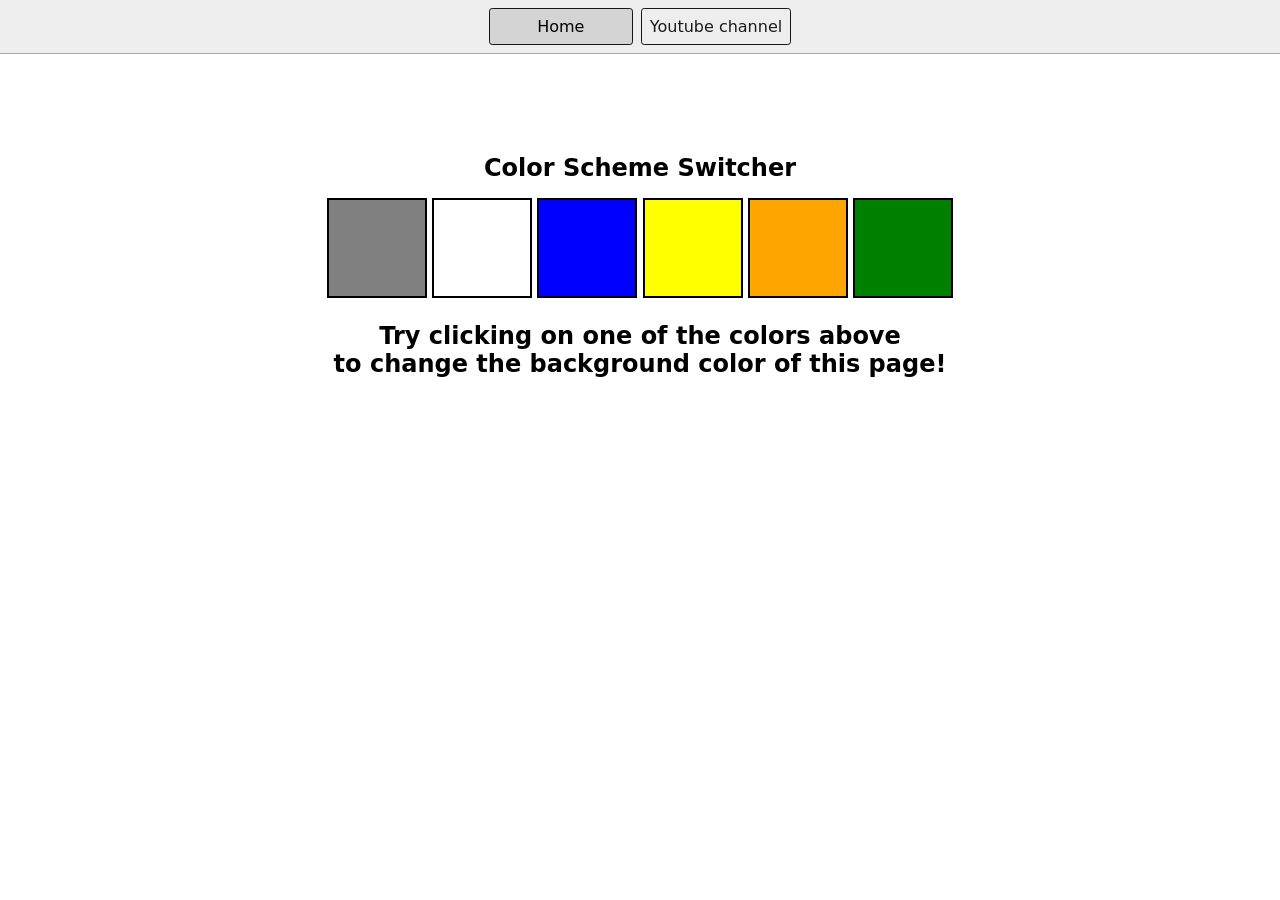
<file: 07_project/dom-project-chaiaurcode/1-colorChanger/index.html>
<!DOCTYPE html>
<html lang="en">
  <head>
    <meta charset="UTF-8" />
    <meta name="viewport" content="width=device-width, initial-scale=1.0" />
    <meta http-equiv="X-UA-Compatible" content="ie=edge" />
    <link rel="stylesheet" href="style.css" />
    <link rel="stylesheet" href="../styles.css" />
    <title>JavaScript Background Color Switcher</title>
  </head>
  <body>
    <nav>
      <a href="/07_project/dom-project-chaiaurcode/" aria-current="page">Home</a>
      <a target="_blank" href="https://www.youtube.com/@chaiaurcode"
        >Youtube channel</a
      >
    </nav>
    <div class="canvas">
      <!-- <a
        style="
          background-color: #fff;
          padding: 10px 30px;
          border-radius: 8px;
          color: #212121;
          text-decoration: none;
          border: 2px solid #212121;
        "
        href="../index.html"
        >Back to Home Page</a
      > -->
      <h1>Color Scheme Switcher</h1>
      <span class="button" id="grey"></span>
      <span class="button" id="white"></span>
      <span class="button" id="blue"></span>
      <span class="button" id="yellow"></span>
      <span class="button" id="orange"></span>
      <span class="button" id="green"></span>

      <h2>
        Try clicking on one of the colors above
        <span>to change the background color of this page!</span>
      </h2>
    </div>
    <script src="chaiaurcode.js"></script>
  </body>
</html>
</file>
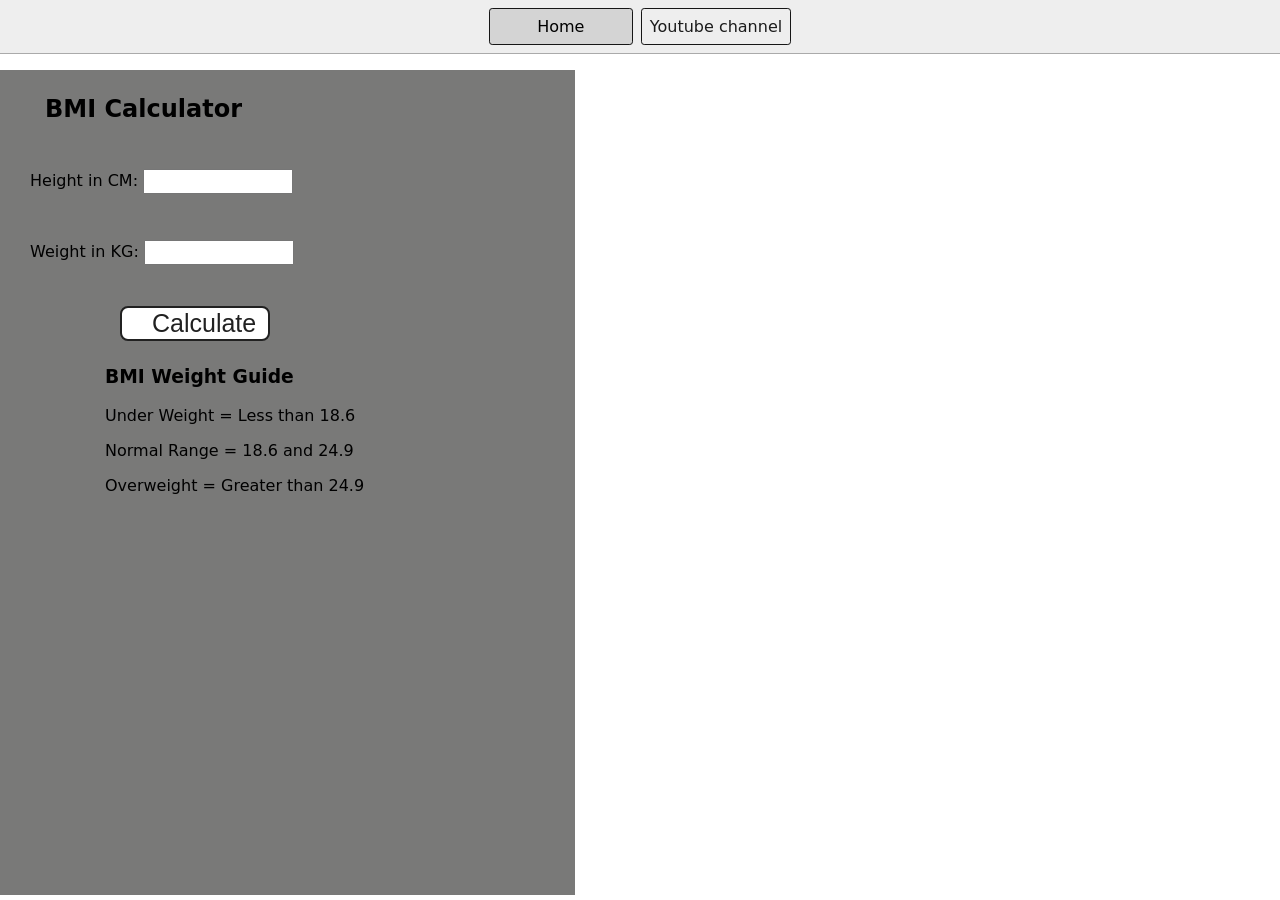
<file: 07_project/dom-project-chaiaurcode/2-BMICalculator/index.html>
<!DOCTYPE html>
<html lang="en">
  <head>
    <meta charset="UTF-8" />
    <meta name="viewport" content="width=device-width, initial-scale=1.0" />
    <meta http-equiv="X-UA-Compatible" content="ie=edge" />
    <link rel="stylesheet" href="style.css" />
    <link rel="stylesheet" href="../styles.css" />
    <title>BMI Calculator</title>
  </head>
  <body>
    <nav>
      <a href="/07_project/dom-project-chaiaurcode/" aria-current="page">Home</a>
      <a target="_blank" href="https://www.youtube.com/@chaiaurcode"
        >Youtube channel</a
      >
    </nav>
    <div class="container">
      <h1>BMI Calculator</h1>
      <form>
        <p><label>Height in CM: </label><input type="text" id="height" /></p>
        <p><label>Weight in KG: </label><input type="text" id="weight" /></p>
        <button>Calculate</button>
        <div id="results"></div>
        <div id="weight-guide">
          <h3>BMI Weight Guide</h3>
          <p>Under Weight = Less than 18.6</p>
          <p>Normal Range = 18.6 and 24.9</p>
          <p>Overweight = Greater than 24.9</p>
        </div>
      </form>
    </div>
  </body>
  <script src="chaiaurcode.js"></script>
</html>
</file>
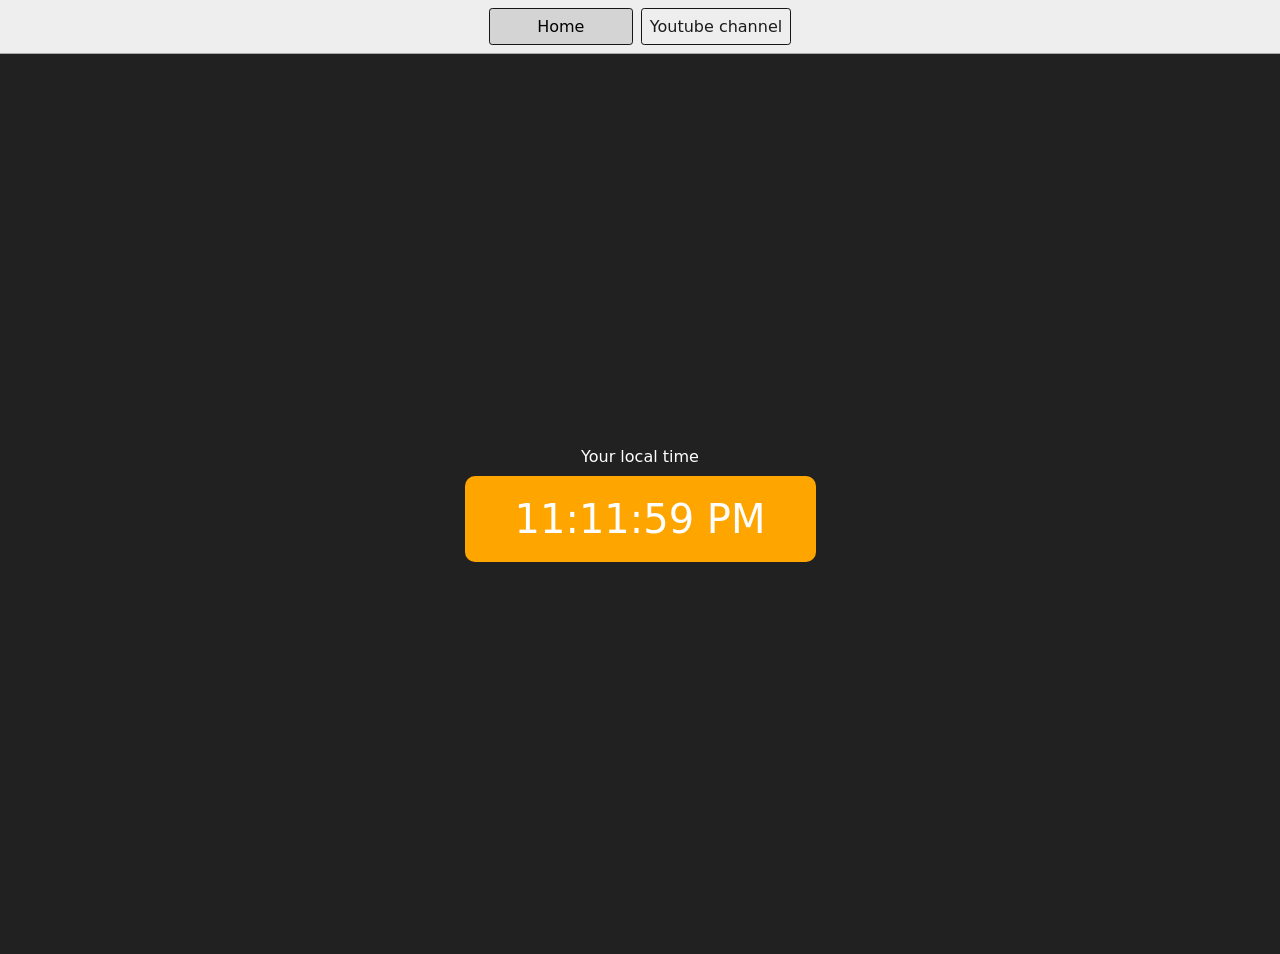
<file: 07_project/dom-project-chaiaurcode/3-DigitalClock/index.html>
<!DOCTYPE html>
<html lang="en">
  <head>
    <meta charset="UTF-8" />
    <meta name="viewport" content="width=device-width, initial-scale=1.0" />
    <meta http-equiv="X-UA-Compatible" content="ie=edge" />
    <link rel="stylesheet" type="text/css" href="../styles.css" />
    <title>Your Local Time</title>
    <style>
      body {
        background-color: #212121;
        color: #fff;
      }
      .center {
        display: flex;
        height: 100vh;
        justify-content: center;
        align-items: center;
        flex-direction: column;
      }
      #clock {
        font-size: 40px;
        background-color: orange;
        padding: 20px 50px;
        margin-top: 10px;
        border-radius: 10px;
      }
    </style>
  </head>
  <body>
    <nav>
      <a href="/07_project/dom-project-chaiaurcode/" aria-current="page">Home</a>
      <a target="_blank" href="https://www.youtube.com/@chaiaurcode"
        >Youtube channel</a
      >
    </nav>
    <div class="center">
      <div id="banner"><span>Your local time</span></div>
      <div id="clock"></div>
    </div>
    <script src="chaiaurcode.js"></script>
  </body>
</html>
</file>
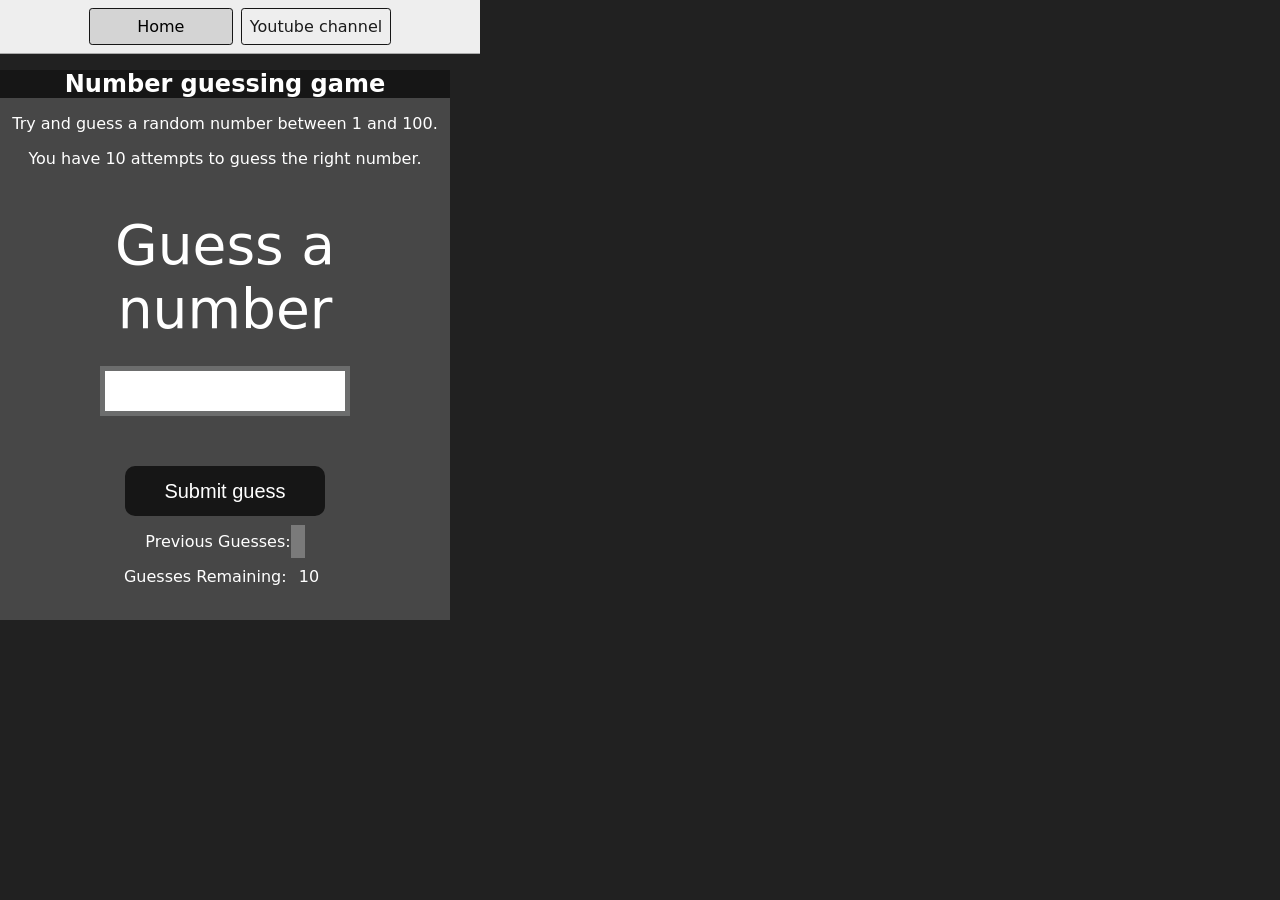
<file: 07_project/dom-project-chaiaurcode/4-GuessTheNumber/index.html>
<!DOCTYPE html>
<html lang="en">
<head>
    <meta charset="UTF-8">
    <meta name="viewport" content="width=device-width, initial-scale=1.0">
    <meta http-equiv="X-UA-Compatible" content="ie=edge">
    <title>Number Guessing Game</title>
    <link rel="stylesheet" href="style.css">
    <link rel="stylesheet" href="../styles.css">
</head>
<body style="background-color:#212121; color:#fff;">
  <nav>
    <a href="/07_project/dom-project-chaiaurcode/" aria-current="page">Home</a>
    <a target="_blank" href="https://www.youtube.com/@chaiaurcode"
      >Youtube channel</a
    >
  </nav>
    
    <div id="wrapper">
      <h1>Number guessing game</h1>
    <p>Try and guess a random number between 1 and 100.</p>
    <p>You have 10 attempts to guess the right number.</p>
    </br>
        <form class="form">
            <label2 for="guessField" id="guess">Guess a number</label>
            <input type="text" id="guessField" class="guessField">
            <input type="submit" id="subt" value="Submit guess" class="guessSubmit">
        </form>

        <div class="resultParas">
            <p >Previous Guesses: <span class="guesses"></span></p>
            <p >Guesses Remaining: <span class="lastResult">10</span></p>
            <p class="lowOrHi"></p>
        </div>
    </div>
    <script src="chaiaurcode.js"></script>
</body>
</html>
</file>
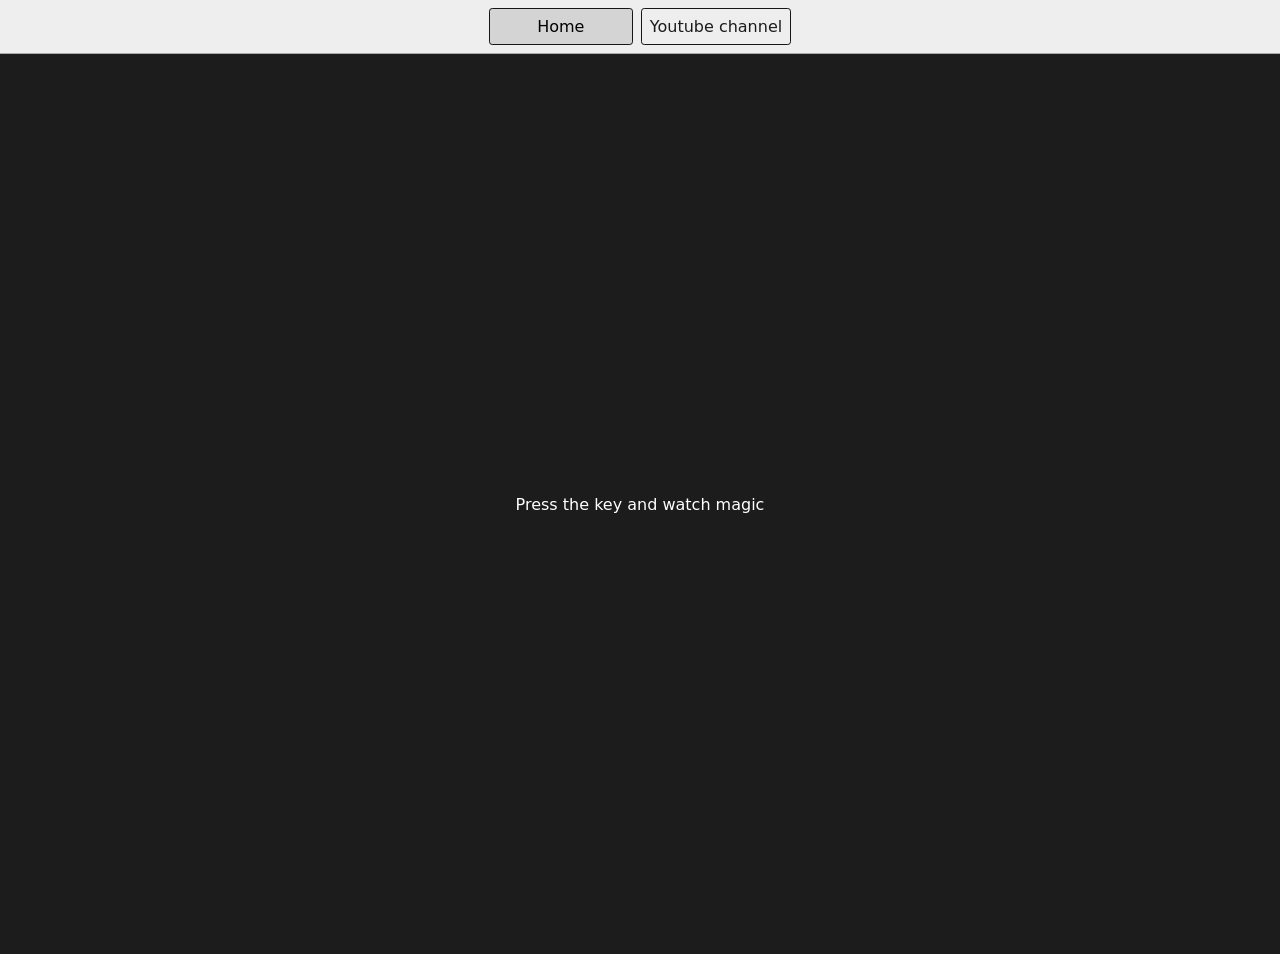
<file: 07_project/dom-project-chaiaurcode/5-keyboard/index.html>
<!DOCTYPE html>
<html lang="en">
  <head>
    <meta charset="UTF-8" />
    <meta name="viewport" content="width=device-width, initial-scale=1.0" />
    <title>Event KeyCodes</title>
    <link rel="stylesheet" type="text/css" href="../styles.css" />
    <style>
      table,
      th,
      td {
        border: 1px solid #e7e7e7;
      }
      .project {
        background-color: #1c1c1c;
        color: #ffffff;
        display: flex;
        align-items: center;
        justify-content: center;
        text-align: center;
        height: 100vh;
      }

      .color {
        color: aliceblue;
        display: flex;
        flex-direction: row;
      }
    </style>
  </head>
  <body>
    <nav>
      <a href="/07_project/dom-project-chaiaurcode/" aria-current="page">Home</a>
      <a target="_blank" href="https://www.youtube.com/@chaiaurcode"
        >Youtube channel</a
      >
    </nav>
    <div class="project">
      <div id="insert">
        <div class="key">Press the key and watch magic</div>
      </div>
    </div>

    <script src="./chaiaurcode.js"></script>
  </body>
</html>
</file>
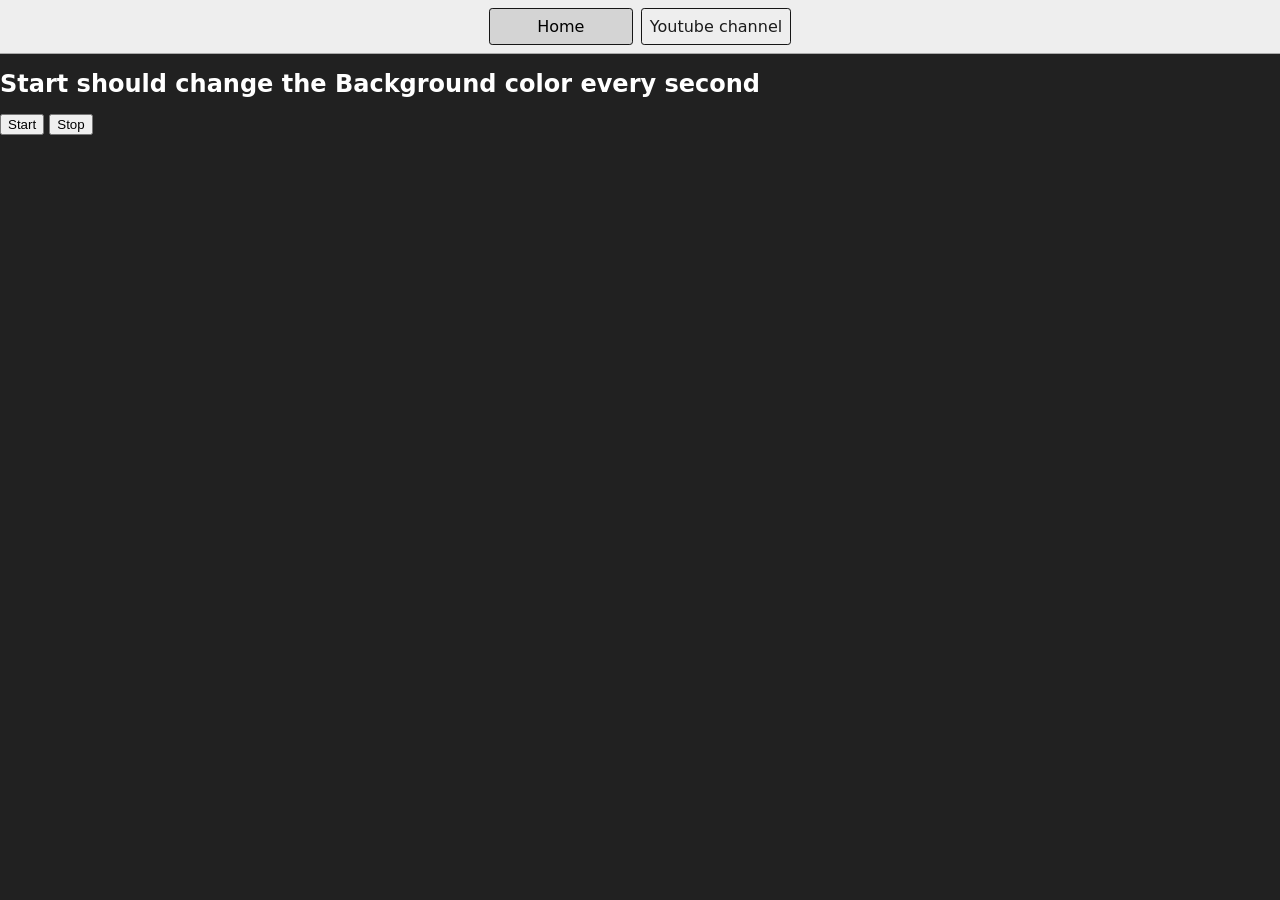
<file: 07_project/dom-project-chaiaurcode/6-unlimitedColors/index.html>
<!DOCTYPE html>
<html lang="en">
  <head>
    <meta charset="UTF-8" />
    <meta name="viewport" content="width=device-width, initial-scale=1.0" />
    <meta http-equiv="X-UA-Compatible" content="ie=edge" />
    <title>Background color every second</title>
    <link rel="stylesheet" href="../styles.css" />
  </head>
  <body style="background-color: #212121; color: #fff">
    <nav>
      <a href="/07_project/dom-project-chaiaurcode/" aria-current="page">Home</a>
      <a target="_blank" href="https://www.youtube.com/@chaiaurcode"
        >Youtube channel</a
      >
    </nav>

    <h1>Start should change the Background color every second</h1>
    <button id="start">Start</button>
    <button id="stop">Stop</button>
    <script src="chaiaurcode.js"></script>
  </body>
</html>
</file>
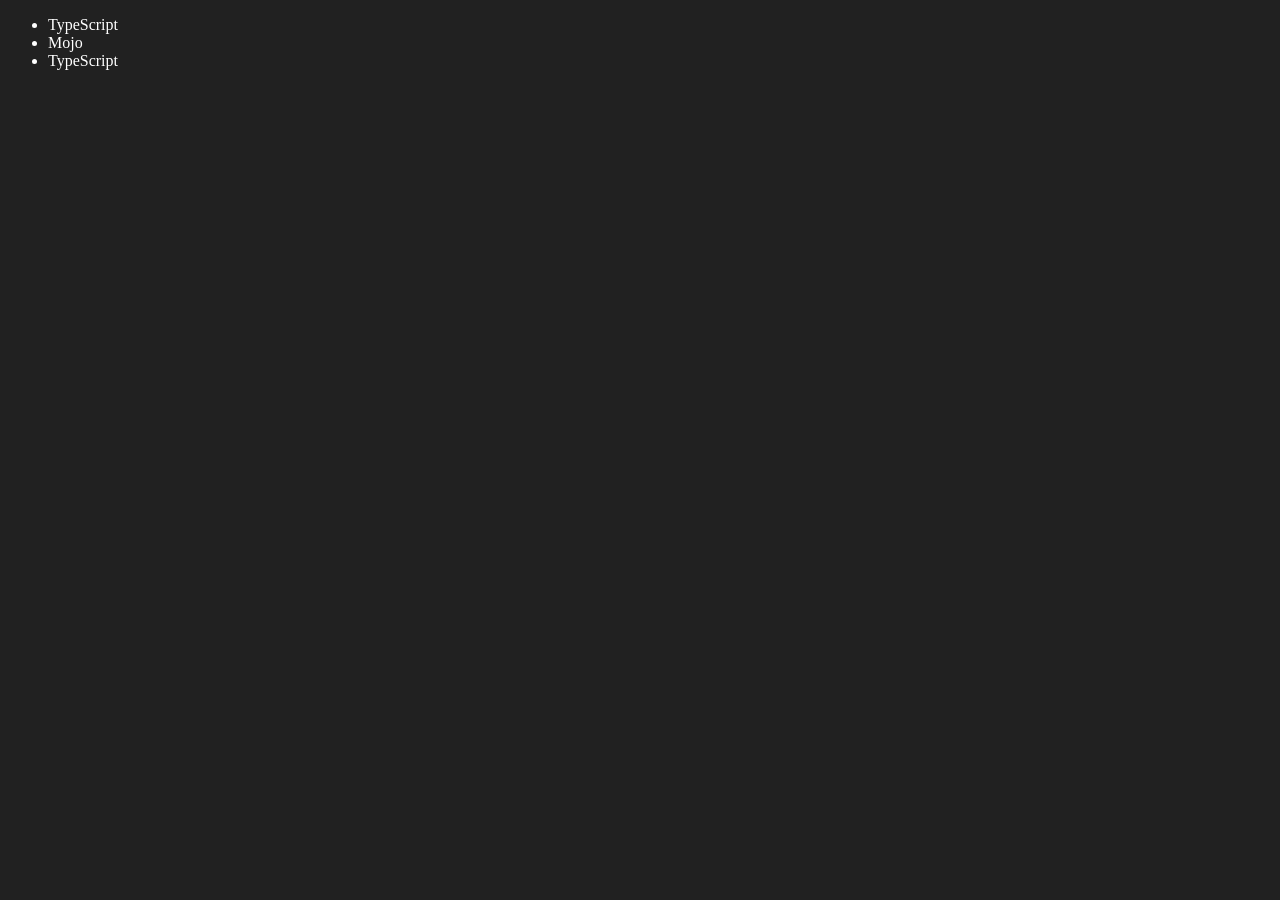
<file: 06_dom/four.html>
<!DOCTYPE html>
<html lang="en">
  <head>
    <meta charset="UTF-8" />
    <title>dom practive js</title>
  </head>
  <body style="background-color: #212121; color: #fff">
    <ul class="language">
      <li>JavaScript</li>
    </ul>
  </body>
  <script>
    function addlanguage(langName) {
        const li = document.createElement('li');
        li.innerHTML = `${langName}`;
        document.querySelector('.language').
        appendChild(li);
    }
    addlanguage("Java");
    addlanguage("TypeScript");

    function addOptiLanguage(langName){
        const li = document.createElement('li');
        li.appendChild(document.createTextNode(langName));
        document.querySelector('.language').
        appendChild(li);
    }

    addOptiLanguage("GoLang");

    //Edit
    const secondLang = document.querySelector("li:nth-child(2)")
    console.log(secondLang);
    //secondLang.innerHTML = "Mojo"
    const newli = document.createElement('li')
    newli.textContent = "Mojo"
    secondLang.replaceWith(newli)

    //edit
    const firstLang = document.querySelector("li:first-child")
    firstLang.outerHTML = '<li>TypeScript</li>';

    //remove
    const lastLang = document.querySelector('li:last-child')
    lastLang.remove()
  </script>
</html>
</file>
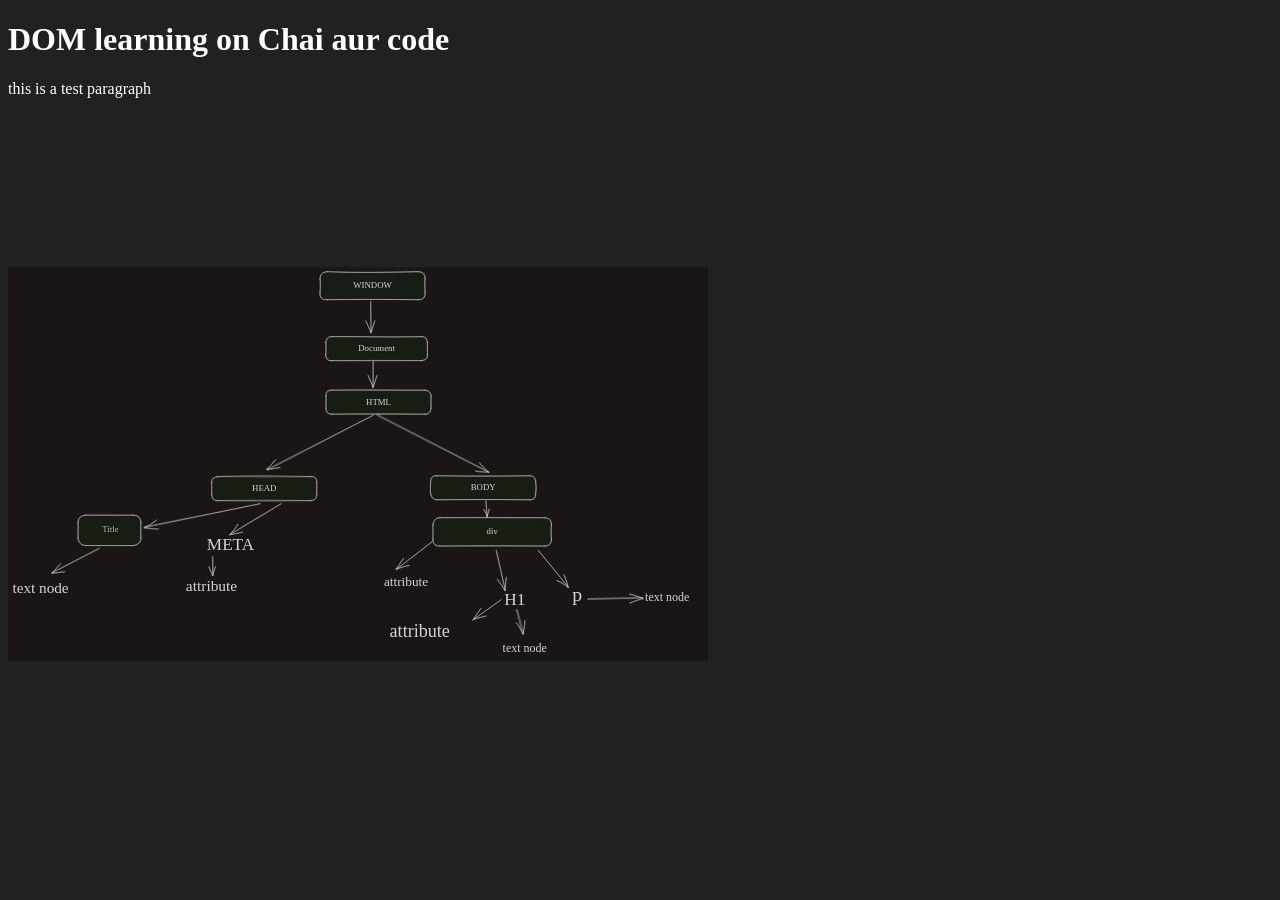
<file: 06_dom/one.html>
<!DOCTYPE html>
<html lang="en">
<head>
    <meta charset="UTF-8">
    <title>Document</title>
    <style>
        .bg-black{
            background-color: #212121;
            color: #fff;
        }
    </style>
</head>
<body class="bg-black">
    <div>
        <h1 id="title" >DOM learning on Chai aur code </h1>
        <p> this is a test paragraph</p>
        <img src="./one_htm_document_breakdown.excalidraw.svg" alt="this html page brek-down" style="height: 700px; width: 700px;">
    </div>
</body>
<script>
    //run this file in browser
    console.log(" this refrence : ",this);
    console.log("window object : ",window);
    console.log("window.document object : ",window.document)
    console.log("document object also directly acessable: ",document)

    console.log("currnt url : ",document.URL)
    console.log(document.getElementById("title"))
    console.log(document.links)

</script>
</html>
</file>
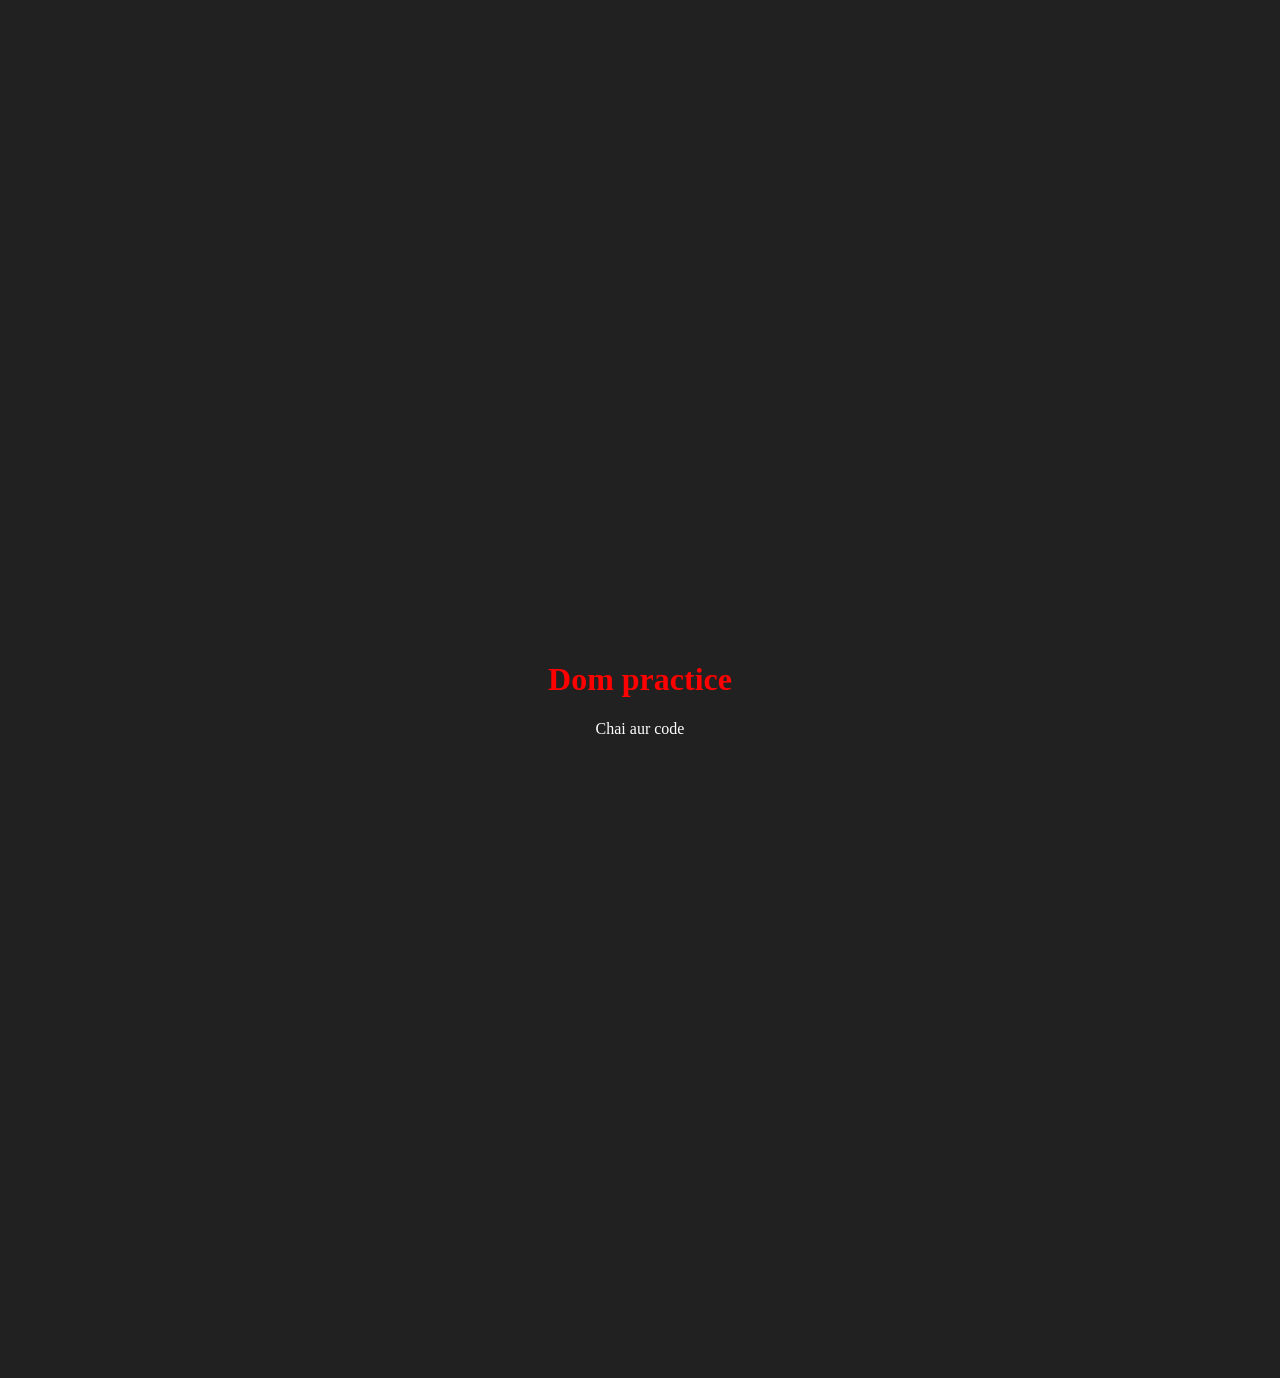
<file: 06_dom/three.html>
<!DOCTYPE html>
<html lang="en">
<head>
    <meta charset="UTF-8">
    <meta http-equiv="X-UA-Compatible" content="IE=edge">
    <meta name="viewport" content="width=device-width, initial-scale=1.0">
    <title>Chai aur code </title>
</head>
<body style="background-color: #212121; color: #fff;">
    
</body>
<script>
    


    const div = document.createElement('div')
    console.log(div);
    div.className = "main"
    div.id = Math.round(Math.random() * 10 + 1)
    div.setAttribute("title", "generated title")
    // div.style.backgroundColor = "green"
    div.style.paddingTop = "50%"
    div.style.paddingBottom = "50%"
    div.style.paddingLeft = "10%"
    div.style.paddingRight = "10%"
    div.style.textAlign = "center"

    const h1 = document.createElement('h1')
    h1.className = "main-heading"
    h1.style.color="red"
    const headingText= document.createTextNode("Dom practice");
    h1.appendChild(headingText)

    div.appendChild(h1)


    // div.innerText = "Chai aur code"
    const addText = document.createTextNode("Chai aur code")
    div.appendChild(addText)

    document.body.appendChild(div)
</script>
</html>
</file>
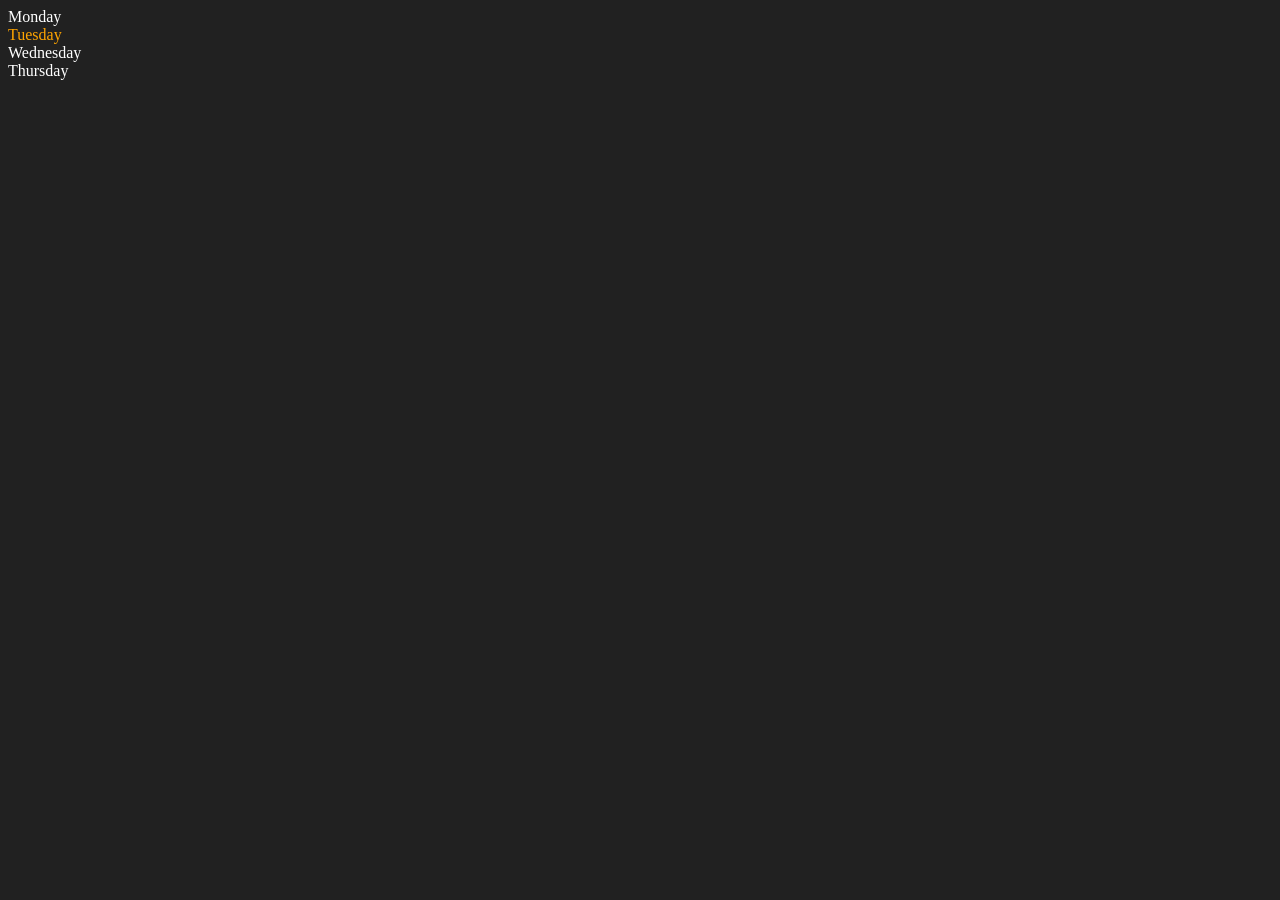
<file: 06_dom/two.html>
<!DOCTYPE html>
<html lang="en">
<head>
    <meta charset="UTF-8">
    <meta http-equiv="X-UA-Compatible" content="IE=edge">
    <meta name="viewport" content="width=device-width, initial-scale=1.0">
    <title>DOM | Chai aur code</title>
</head>
<body style="background-color: #212121; color: #fff;">
    <div class="parent">
        <!-- this is a comment -->
        <div class="day">Monday</div>
        <div class="day">Tuesday</div>
        <div class="day">Wednesday</div>
        <div class="day">Thursday</div>
    </div>
</body>
<script>
    const parent = document.querySelector('.parent')
    // console.log(parent);
    // console.log(parent.children);
    // console.log(parent.children[1].innerHTML);

    // for (let i = 0; i < parent.children.length; i++) {
    //      console.log(parent.children[i].innerHTML);
        
    // }
    parent.children[1].style.color = "orange"
    // console.log(parent.firstElementChild);
    // console.log(parent.lastElementChild);

    const dayOne = document.querySelector('.day')
    // console.log(dayOne);
    // console.log(dayOne.parentElement);
    // console.log(dayOne.nextElementSibling);

    console.log("NODES: ", parent.childNodes);
</script>
</html>
</file>
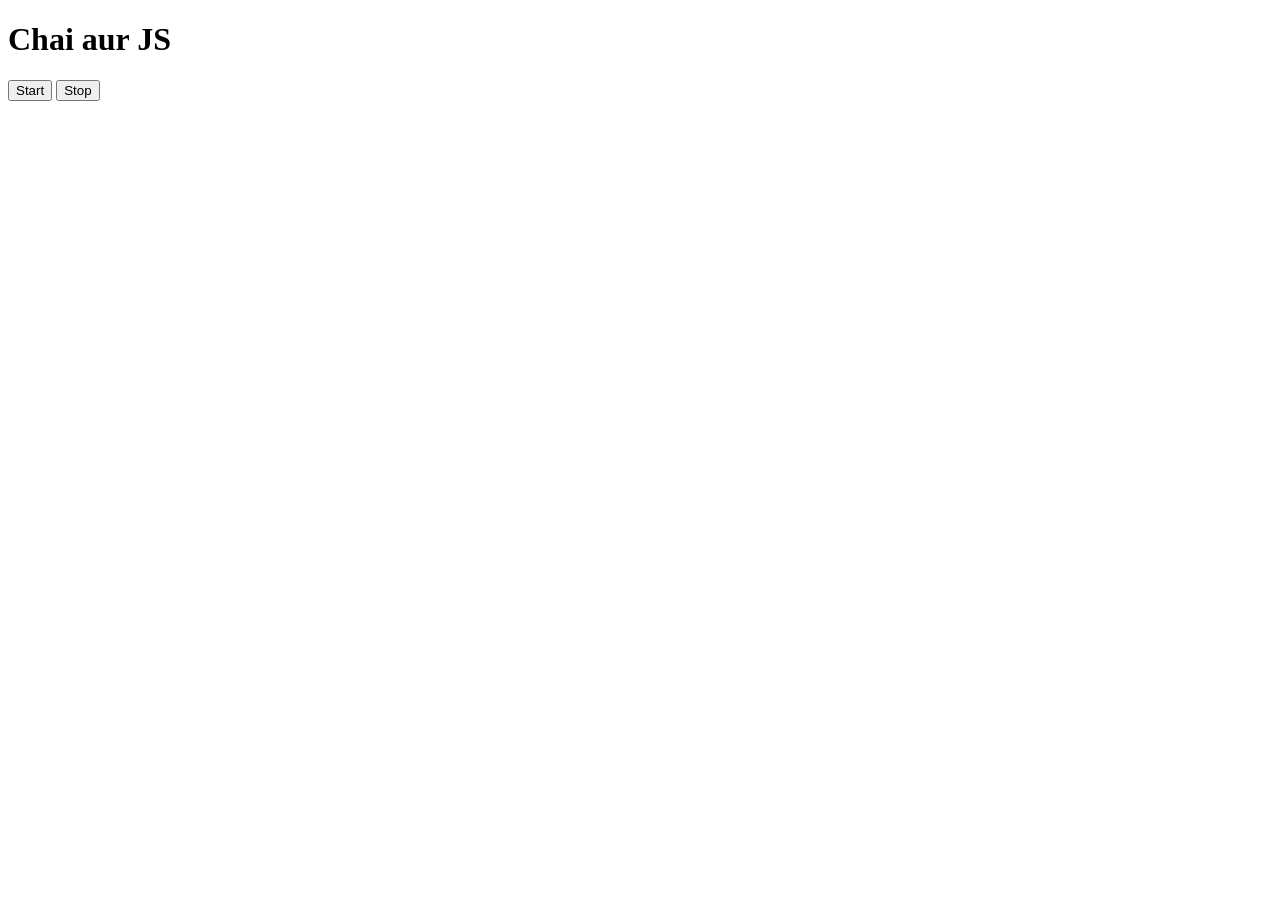
<file: 08_event/four.html>
<!DOCTYPE html>
<html lang="en">
<head>
    <meta charset="UTF-8">
    <meta name="viewport" content="width=device-width, initial-scale=1.0">
    <title>Document</title>
</head>
<body >
    <h1>Chai aur JS</h1>
    <button id="start">Start</button>
    <button id="stop">Stop</button>
</body>
<script>
    const randColoerCode = (num)=>{
        return Math.floor(Math.random()*num);
    }
    const body = document.querySelector('body');

    const sayDate = function(){
        let colorData = `rgb(${randColoerCode(255)} ${randColoerCode(255)} ${randColoerCode(255)})`;
        console.log("coler changed",colorData);
        body.style.backgroundColor = colorData;
    }
    const start = document.getElementById('start');

    
    start.addEventListener('click',(e)=>{
        if(!intervalId){
            intervalId = setInterval(sayDate,1000);
        }
    });

    const stop = document.getElementById('stop');

    stop.addEventListener('click',(e)=>{
        if(intervalId){
            clearInterval(intervalId);
            intervalId=null;
        }
    });
</script>
</html>
</file>
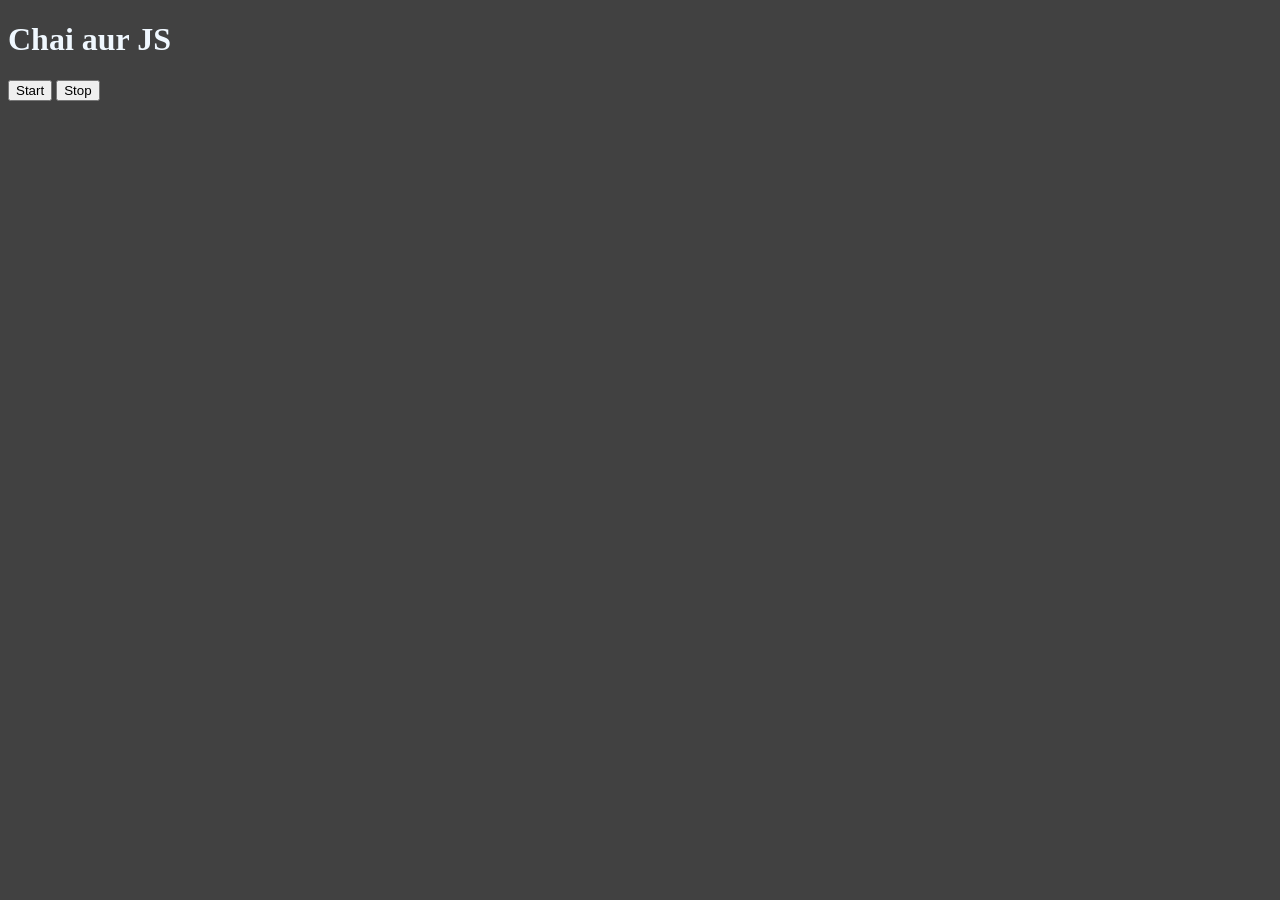
<file: 08_event/three.html>
<!DOCTYPE html>
<html lang="en">
<head>
    <meta charset="UTF-8">
    <meta name="viewport" content="width=device-width, initial-scale=1.0">
    <title>Document</title>
</head>
<body style="background-color: #414141; color: aliceblue;">
    <h1>Chai aur JS</h1>
    <button id="start">Start</button>
    <button id="stop">Stop</button>
</body>
<script>
    let intervalId = undefined;
    const sayDate = function(str){
        console.log(str,new Date().toLocaleString());
    }
    const start = document.getElementById('start');
    
    start.addEventListener('click',(e)=>{
        intervalId = setInterval(sayDate,1000,"hi");
    });

    const stop = document.getElementById('stop');

    stop.addEventListener('click',(e)=>{
        if(intervalId){
            clearInterval(intervalId);
        }
    });
</script>
</html>
</file>
<file: 07_project/dom-project-chaiaurcode/1-colorChanger/style.css>
html {
  margin: 0;
}

span {
  display: block;
}
.canvas {
  margin: 100px auto 100px;
  width: 80%;
  text-align: center;
}

.button {
  width: 100px;
  height: 100px;
  border: solid black 2px;
  display: inline-block;
}

#grey {
  background: grey;
}

#white {
  background: white;
}
#blue {
  background: blue;
}
#yellow {
  background: yellow;
}
#green {
  background: green;
}
#orange {
  background: orange;
}
</file>
<file: 07_project/dom-project-chaiaurcode/styles.css>
* {
  box-sizing: border-box;
}

body {
  margin: 0;
  font-family: system-ui, sans-serif;
  color: black;
  background-color: white;
}

nav {
  display: flex;
  flex-wrap: wrap;
  align-items: center;
  justify-content: center;
  padding: 0.5rem;
  gap: 0.5rem;
  border-bottom: solid 1px #aaa;
  background-color: #eee;
}

nav a {
  display: inline-block;
  min-width: 9rem;
  padding: 0.5rem;
  border-radius: 0.2rem;
  border: solid 1px rgb(22, 22, 22);
  text-align: center;
  text-decoration: none;
  color: #1b1b1b;
}

nav a[aria-current='page'] {
  color: #000;
  background-color: #d4d4d4;
}

main {
  padding: 1rem;
}

h1 {
  font-weight: bold;
  font-size: 1.5rem;
}

.projects {
  display: flex;
  flex-direction: column;
}

.project-link {
  background-color: #fff;
  padding: 10px 30px;
  border-radius: 8px;
  color: #212121;
  text-decoration: none;
  border: 2px solid #212121;
  margin-top: 5px;
}
</file>
<file: 07_project/dom-project-chaiaurcode/2-BMICalculator/style.css>
.container {
  width: 575px;
  height: 825px;

  background-color: #797978;
  padding-left: 30px;
}
#height,
#weight {
  width: 150px;
  height: 25px;
  margin-top: 30px;
}

#weight-guide {
  margin-left: 75px;
  margin-top: 25px;
}

#results {
  font-size: 35px;
  margin-left: 90px;
  margin-top: 20px;
  color: rgb(241, 241, 241);
}

button {
  width: 150px;
  height: 35px;
  margin-left: 90px;
  margin-top: 25px;
  background-color: #fff;
  padding: 1px 30px;
  border-radius: 8px;
  color: #212121;
  text-decoration: none;
  border: 2px solid #212121;

  font-size: 25px;
}

h1 {
  padding-left: 15px;
  padding-top: 25px;
  
}
</file>
<file: 07_project/dom-project-chaiaurcode/4-GuessTheNumber/style.css>
html {
  font-family: sans-serif;
}

body {
  width: 300px;
  max-width: 750px;
  min-width: 480px;
  margin: 0 auto;
  background-color: #212121;
}

.lastResult {
  color: white;
  padding: 7px;
}

.guesses {
  color: white;
  padding: 7px;
}

button {
  background-color: #141414;
  color: #fff;
  width: 250px;
  height: 50px;
  border-radius: 25px;
  font-size: 30px;
  border-style: none;
  margin-top: 30px;
  /* margin-left: 50px; */
}

#subt {
  background-color: #161616;
  color: #ffffff;
  width: 200px;
  height: 50px;
  border-radius: 10px;
  font-size: 20px;
  border-style: none;
  margin-top: 50px;
  /* margin-left: 75px; */
}

#guessField {
  color: #000;
  width: 250px;
  height: 50px;
  font-size: 30px;
  border-style: none;
  margin-top: 25px;

  /* margin-left: 50px; */
  border: 5px solid #6c6d6d;
  text-align: center;
}

#guess {
  font-size: 55px;
  /* margin-left: 90px; */
  margin-top: 120px;
  color: #fff;
}

.guesses {
  background-color: #7a7a7a;
}

#wrapper {
  box-sizing: border-box;
  text-align: center;
  width: 450px;
  height: 550px;
  background-color: #474747;
  color: #fff;
  font-size: 25px;
}

h1 {
  background-color: #161616;

  color: #fff;
  text-align: center;
}

p {
  font-size: 16px;
  text-align: center;
}
</file>
